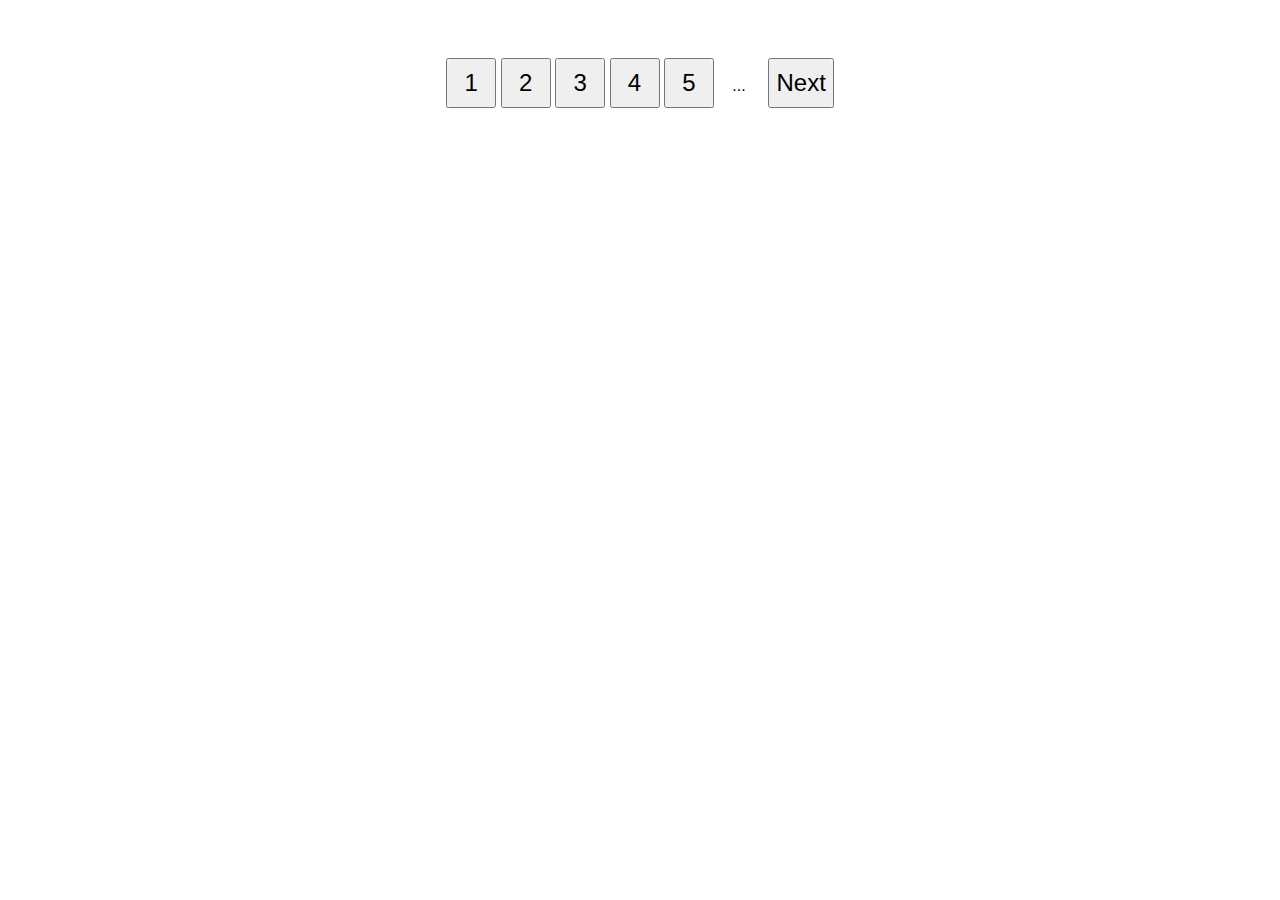
<file: index.html>
<!doctype html><html lang="en"><head><meta charset="UTF-8"><meta name="viewport" content="width=device-width,initial-scale=1"><meta http-equiv="X-UA-Compatible" content="ie=edge"><title>My Project</title><link href="main.0.2481c517ce96b5b748a9.css" rel="stylesheet"></head><body><div class="pagination"><button class="prev-button visually-hidden">Prev</button> <span class="left-dots visually-hidden">...</span><div class="page-buttons"><button class="page-button" data-index="1">1</button> <button class="page-button" data-index="2">2</button> <button class="page-button" data-index="3">3</button> <button class="page-button" data-index="4">4</button> <button class="page-button" data-index="5">5</button></div><span class="right-dots">...</span> <button class="next-button">Next</button></div><script src="runtime.1ee16c2201d417984a0f.js"></script><script src="vendors.2991e1f603caea0d1c57.js"></script><script src="main.7c98bd2a0341c3855349.js"></script></body></html>
</file>
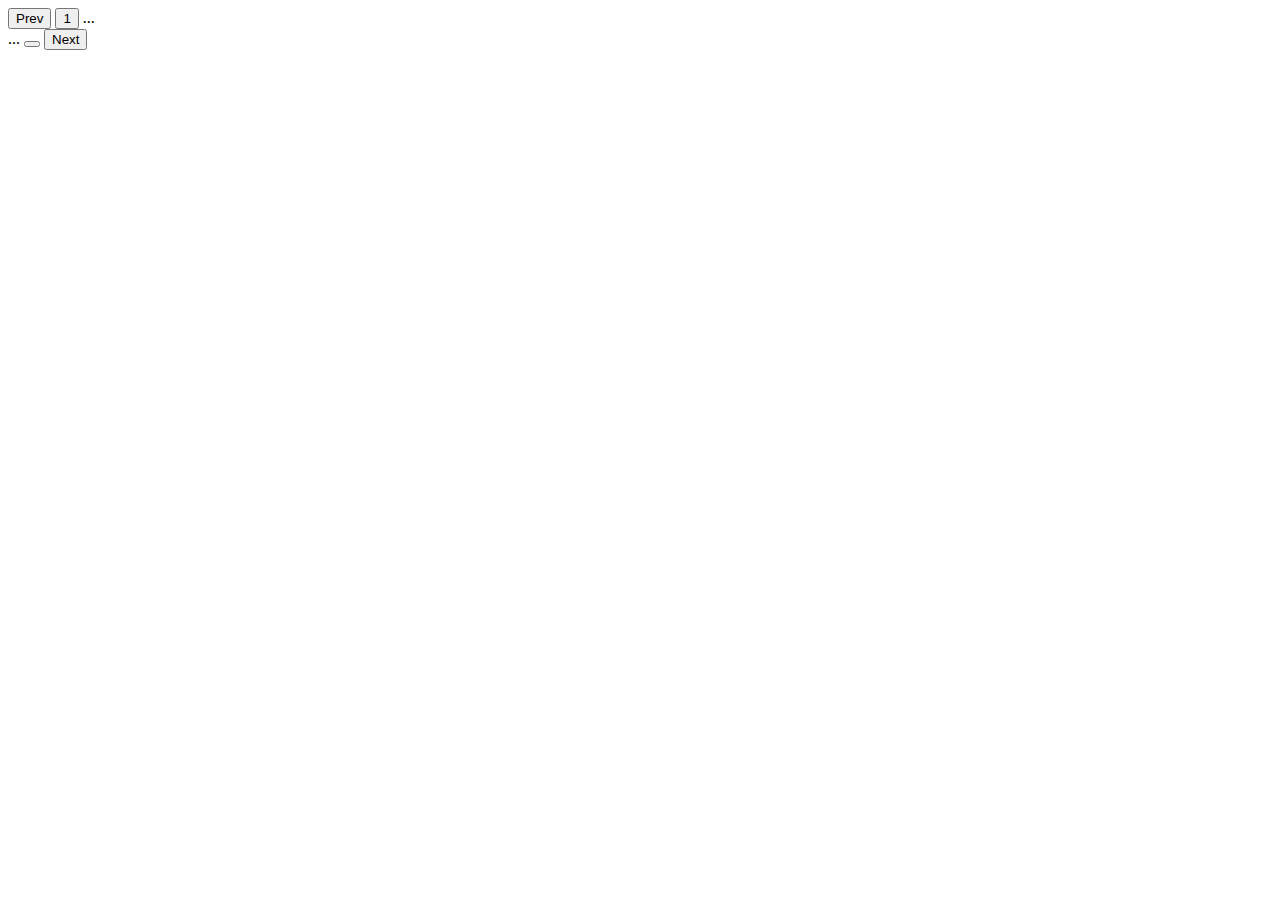
<file: src/index.html>
<!DOCTYPE html>
<html lang="en">
  <head>
    <meta charset="UTF-8" />
    <meta name="viewport" content="width=device-width, initial-scale=1.0" />
    <meta http-equiv="X-UA-Compatible" content="ie=edge" />
    <title>My Project</title>
  </head>

  <body>
    <div class="pagination">
      <button class="prev-button visually-hidden" >Prev</button>
      <button class="page-button first-page-btn">1</button>
      <span class="left-dots visually-hidden" >...</span>
      <div class="page-buttons">
      </div>
      <span class="right-dots">...</span>
      <button class="page-button last-page-btn"></button>
      <button class="next-button">Next</button>
    </div>
  </body>
</html>
</file>
<file: main.0.2481c517ce96b5b748a9.css>
html{box-sizing:border-box}*,:after,:before{box-sizing:inherit}body{display:-webkit-flex;display:flex;-webkit-justify-content:center;justify-content:center;padding:50px;font-family:-apple-system,BlinkMacSystemFont,Segoe UI,Roboto,Oxygen-Sans,Ubuntu,Cantarell,Helvetica Neue,sans-serif,Apple Color Emoji,Segoe UI Emoji,Segoe UI Symbol}.page-buttons{display:inline-block}.page-button{min-width:50px;height:50px;font-size:24px}.page-button:focus,.page-button:hover{background-color:#00f;color:#fff}.next-button,.prev-button{min-width:50px;height:50px;font-size:24px}.left-dots,.right-dots{display:inline-block;text-align:center;width:50px;height:50px}.visually-hidden{position:absolute;width:1px;height:1px;margin:-1px;padding:0;overflow:hidden;border:0;clip:rect(0 0 0 0)}.active{background-color:#00f;color:#fff}
</file>
